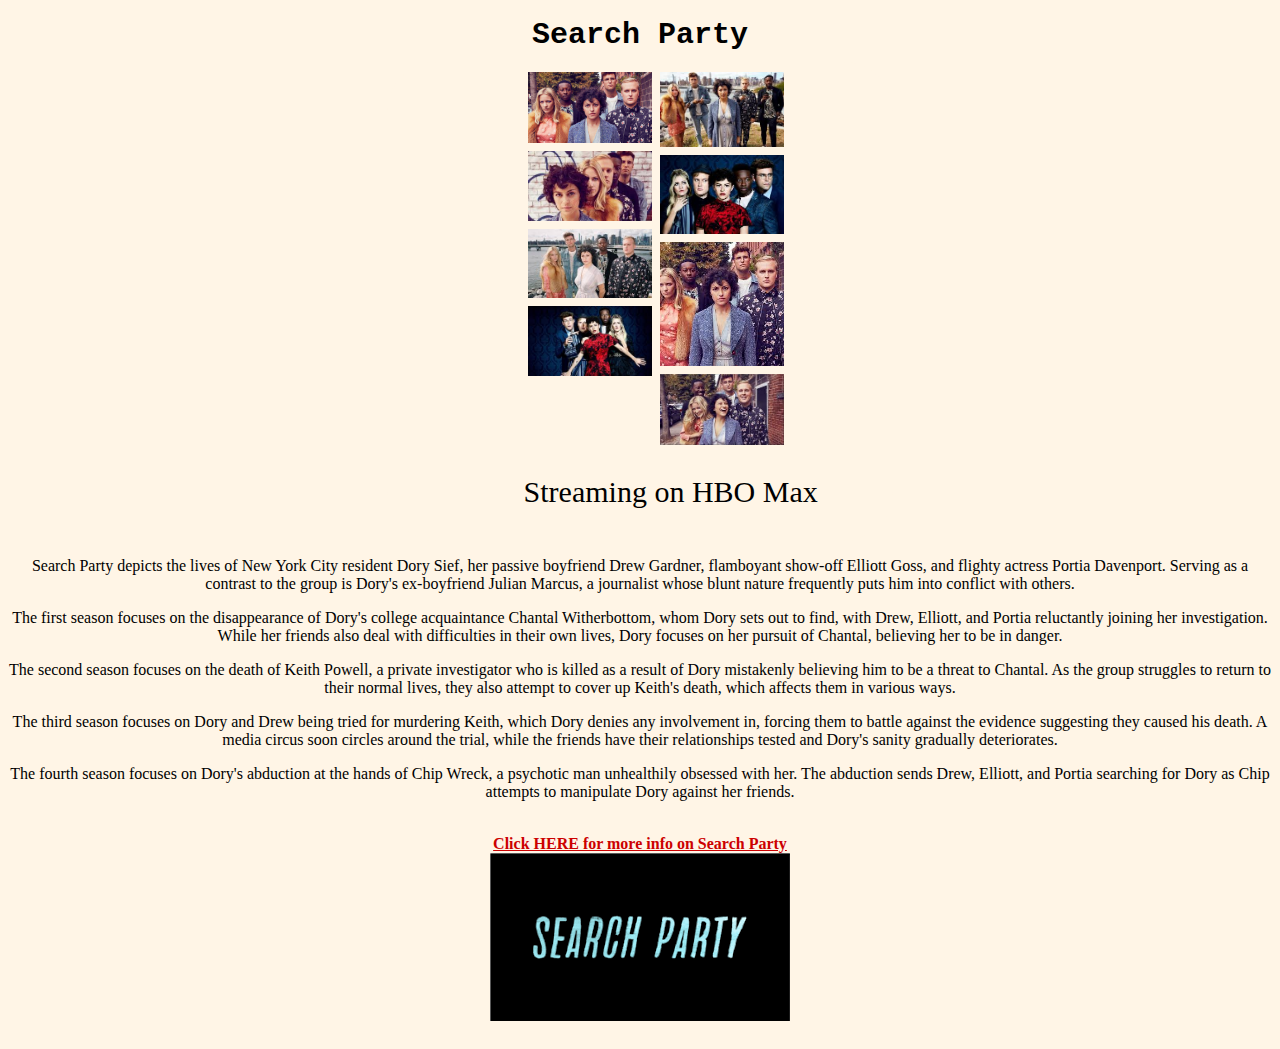
<file: index.html>
<html>
<head>

  <link rel= "stylesheet" type= "text/css" href="CSS/tribute.css" media ="screen">
<style media = "screen, print">
/* #image  {
 max-width: 100%;
 height: auto;
 display: flex;
 margin-left: auto;
 margin-right: auto;

 }

h1{
  text-align: center;
  font-size: 30px;
  font-weight: bold;
font-family: monospace ;
background-color: #FBD4D4;
}
h2{
  text-align: center;
}
p{
  text-align: center;

} */

</style>
    </head>

<body>
  <div id= "main">
  <h1 class = "center" id ="title">Search Party </h1>
<div id="img-div">
  <div class="row">

<div class="column"></div>
    <div class="column">
      <img src="images/search_party_cast.jpg" alt= "search party cast"id="image">
      <img src="images/search_party_album.jpg" alt= "search party album" id="image">
      <img src="images/search_party_crew.jpg" alt= "search party crew"id="image">
      <img src="images/search_party_dark.jpg" alt= "search party dark"id="image">
    </div>

    <div class="column">
      <img src="images/search_party_park.jpg" alt= "search party park"id="image">
      <img src="images/search_party_strikes.jpg" alt= "search party strikes"id="image">
      <img src="images/search_party_unite.jpg" alt= "search party unite"id="image">
      <img src="images/search_party_laugh.jpg" alt= "search party laugh"id="image">
    </div>

    <!-- <div class="column"> -->
      <!-- <img src="images/search_party_dory_mugshot.jpeg" alt= "search party mugshot" id="image"> -->
      <!-- <img src="images/search_party_logo.png" alt= "search party logo" id="image"> -->
    <!-- </div> -->
    <div class="column"></div>


    <p id ="img-caption"> Streaming on HBO Max </p>
  </div>
</div>


<div id="tribute-info">
<p>

<p>Search Party depicts the lives of New York City resident Dory Sief, her passive boyfriend Drew Gardner, flamboyant show-off Elliott Goss, and flighty actress Portia Davenport. Serving as a contrast to the group is Dory's ex-boyfriend Julian Marcus, a journalist whose blunt nature frequently puts him into conflict with others.</p>
<p>The first season focuses on the disappearance of Dory's college acquaintance Chantal Witherbottom, whom Dory sets out to find, with Drew, Elliott, and Portia reluctantly joining her investigation. While her friends also deal with difficulties in their own lives, Dory focuses on her pursuit of Chantal, believing her to be in danger.</p>
<p>The second season focuses on the death of Keith Powell, a private investigator who is killed as a result of Dory mistakenly believing him to be a threat to Chantal. As the group struggles to return to their normal lives, they also attempt to cover up Keith's death, which affects them in various ways.</p>
<p>The third season focuses on Dory and Drew being tried for murdering Keith, which Dory denies any involvement in, forcing them to battle against the evidence suggesting they caused his death. A media circus soon circles around the trial, while the friends have their relationships tested and Dory's sanity gradually deteriorates.</p>
<p>The fourth season focuses on Dory's abduction at the hands of Chip Wreck, a psychotic man unhealthily obsessed with her. The abduction sends Drew, Elliott, and Portia searching for Dory as Chip attempts to manipulate Dory against her friends.
</p>

</div>
<a class= "center" href = "https://en.wikipedia.org/wiki/Search_Party_(TV_series)" target ="_blank"id = "tribute-link">
  <center>Click HERE for more info on Search Party</center>
<center>  <img src="images/search_party_logo.png" alt= "search party logo" id="image"></center>
</a>
</div>
<!-- <script type="text/javascript" src="https://cdn.freecodecamp.org/testable-projects-fcc/v1/bundle.js"></script> -->
</body>
  </html>
</file>
<file: CSS/tribute.css>
.row {
  display: flex;
  flex-wrap: wrap;
  padding: 2px 4px ;
}

/* Create four equal columns that sits next to each other */

.column {
  flex: 25%;
  max-width: 25%;
  padding: 0 4px;
  /* display:flex; */
  /* justify-content: space-between; */
  /* align-content: center; */
  /* flex-direction:row; */
}

.column img {
  margin-top: 8px;
  vertical-align: middle;
  /* align-content: center; */
  width: 100%;
}
.center {
  margin:auto;
  width:50%;
  padding:10px;
  text-align: center;
}
/* Responsive layout - makes a two column-layout instead of four columns */
@media screen and (max-width: 300px) {
  .column {
    flex: 50%;
    max-width: 50%;
    /* max-height: 45%;
    top:45%;
    right: 45%;
    overflow: visible; */
  }
}

/* Responsive layout - makes the two columns stack on top of each other instead of next to each other */
@media screen and (max-width: 300px) {
  .column {
    flex: 100%;
    max-width: 100%;

  }
}

#main{
background-color: #fff5e6;
}
#img-caption{
  font-size: 30px;
}

#img-div{
  margin:auto;
  width:40%;
  /* padding:5px; */
  background-color: #fff5e6;
  border-radius: 50px;
  justify-content: center;
}

#image  {
 max-width: 100%;
 height: auto;
 display: block;
 margin-left: auto;
 margin-right: auto;

 }
 #tribute-link{
   color: #CC0000;
   font-weight:bold;
 }
 #tribute-info{
   background-color: #fff5e6;
 }

h1{
  text-align: center;
  font-size: 30px;
  font-weight: bold;
font-family: monospace ;
border-radius: 100px;
}
h2{
  text-align: center;
}
p{
  text-align: center;

}
body{
  background-color: #fff5e6;
}
</file>
